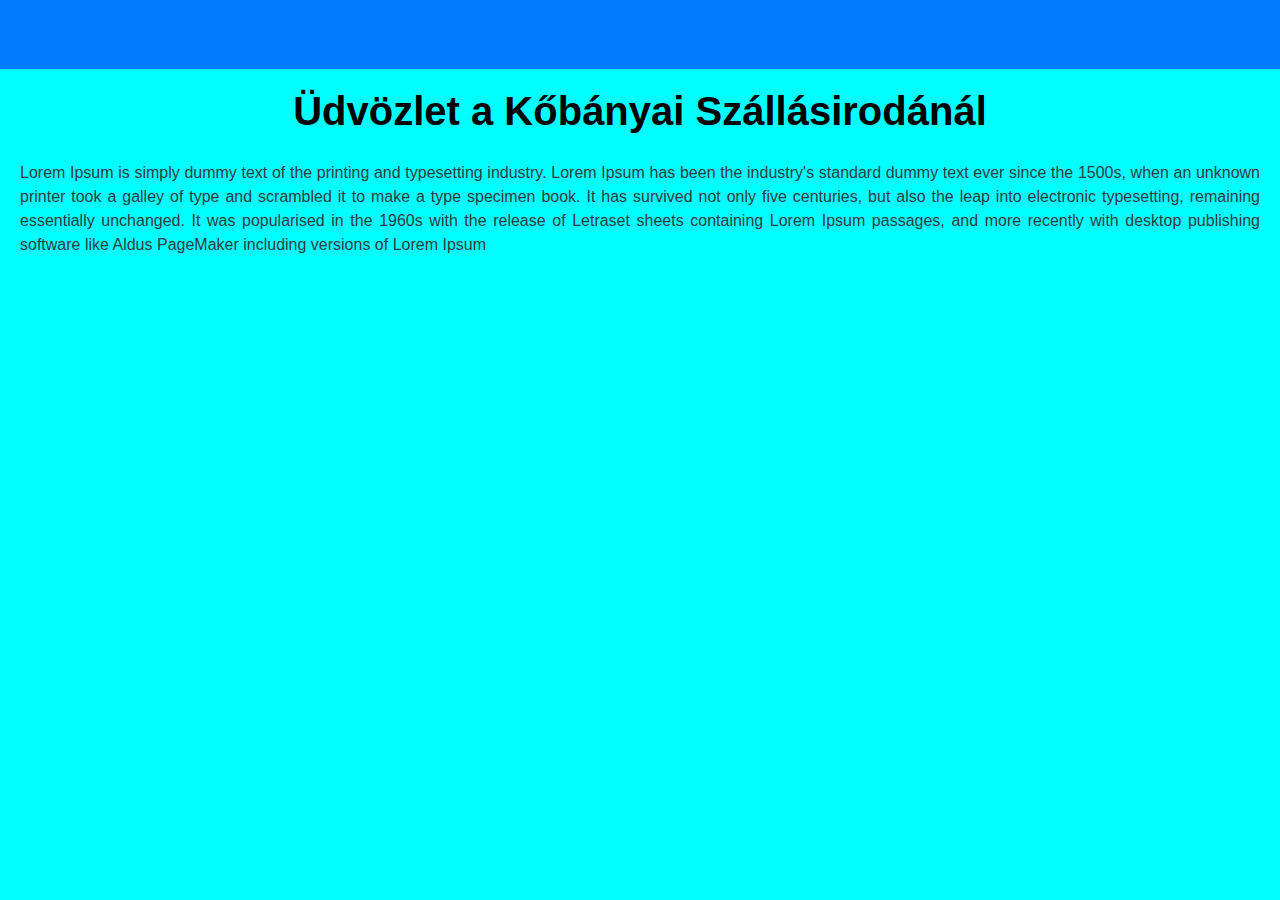
<file: ma/index.html>
<!DOCTYPE html>
<html lang="en">
<head>
    <meta charset="UTF-8">
    <meta name="viewport" content="width=device-width, initial-scale=1.0">
    <title>Document</title>
    <style id="fasz"></style>
    <link rel="stylesheet" href="style.css">
    <link href="https://cdn.jsdelivr.net/npm/bootstrap@5.0.2/dist/css/bootstrap.min.css" rel="stylesheet" integrity="sha384-EVSTQN3/azprG1Anm3QDgpJLIm9Nao0Yz1ztcQTwFspd3yD65VohhpuuCOmLASjC" crossorigin="anonymous">
</head>
<body >
    <nav class="navbar navbar-light bg-light">
        <div class="container-fluid">
          <a class="navbar-brand" href="index.html">Üdvözlet</a>
        </div>
        <div class="container-fluid">
            <a class="navbar-brand" href="szallas.html">Szállások</a>
        </div>
        <div class="container-fluid">
            <a class="navbar-brand" href="felvitel.html">Felvitel</a>
        </div>
      </nav>
      <h1>Üdvözlet a Kőbányai Szállásirodánál</h1>
      <p>Lorem Ipsum is simply dummy text of the printing and typesetting industry. Lorem Ipsum has been the industry's standard dummy text ever since the 1500s, when an unknown printer took a galley of type and scrambled it to make a type specimen book. It has survived not only five centuries, but also the leap into electronic typesetting, remaining essentially unchanged. It was popularised in the 1960s with the release of Letraset sheets containing Lorem Ipsum passages, and more recently with desktop publishing software like Aldus PageMaker including versions of Lorem Ipsum</p>
       
      

</body>
</html>
</file>
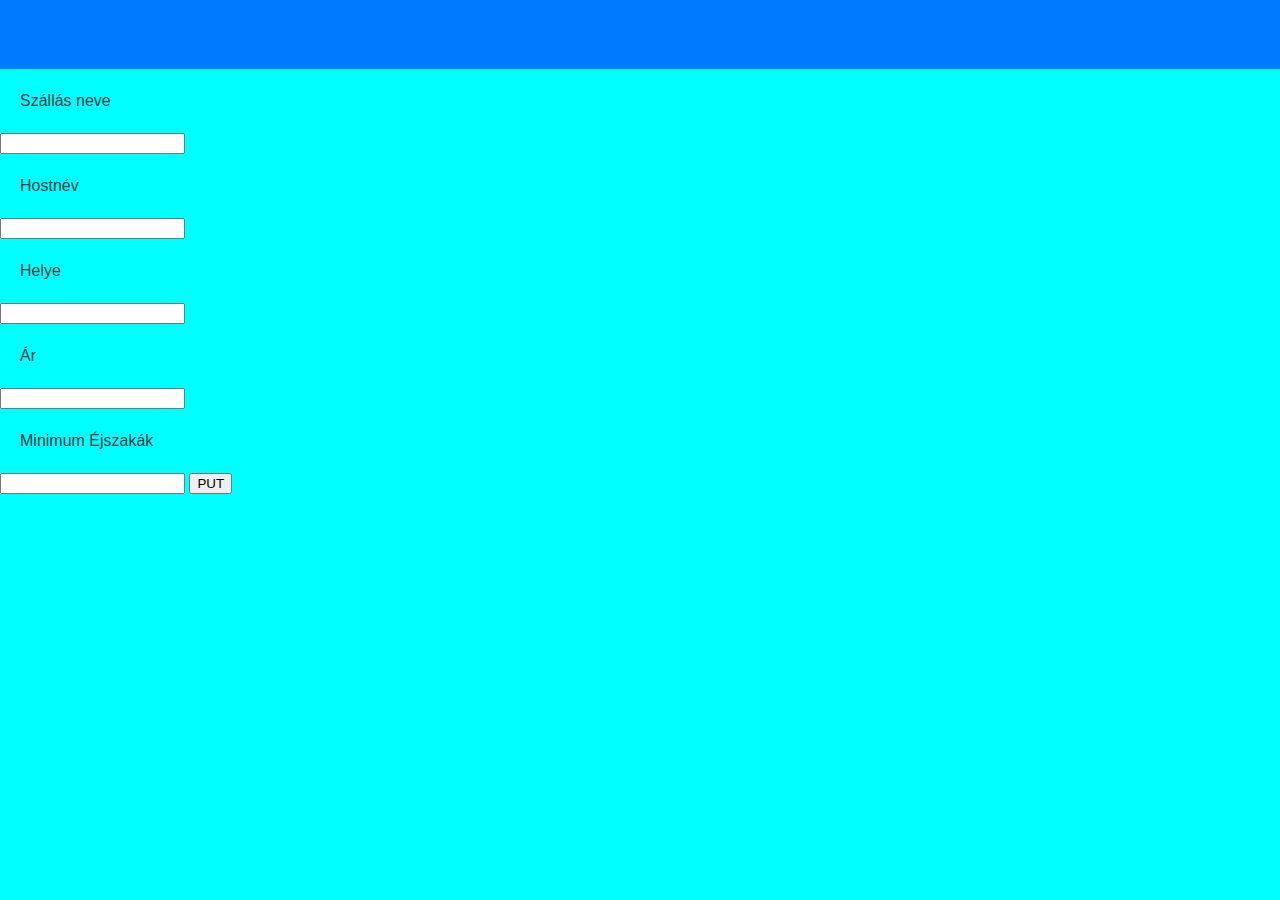
<file: ma/felvitel.html>
<!DOCTYPE html>
<html lang="en">
<head>
    <meta charset="UTF-8">
    <meta name="viewport" content="width=device-width, initial-scale=1.0">
    <title>Felvitel</title>
    <link rel="stylesheet" href="style.css">
    <link href="https://cdn.jsdelivr.net/npm/bootstrap@5.0.2/dist/css/bootstrap.min.css" rel="stylesheet" integrity="sha384-EVSTQN3/azprG1Anm3QDgpJLIm9Nao0Yz1ztcQTwFspd3yD65VohhpuuCOmLASjC" crossorigin="anonymous">
</head>
<body >
    <nav class="navbar navbar-light bg-light">
        <div class="container-fluid">
          <a class="navbar-brand" href="index.html">Üdvözlet</a>
        </div>
        <div class="container-fluid">
            <a class="navbar-brand" href="szallas.html">Szállások</a>
        </div>
        <div class="container-fluid">
            <a class="navbar-brand" href="felvitel.html">Felvitel</a>
            
        </div>
      </nav>
    <div id="felviteles" class="kozep">
        <p>Szállás neve</p>
        <input type="text" id="name">
        <p>Hostnév</p>
        <input type="text"  id="hostname">
        <p>Helye</p>
        <input type="text" id="location">
        <p>Ár</p>
        <input type="number" id="price">
        <p>Minimum Éjszakák</p>
        <input type="number" id="minimum">
        <button id="Feltoltes">Feltöltés</button>
    </div>

    <script src="js.js"></script>
</body>
</html>
</file>
<file: ma/style.css>
body {
    font-family: 'Arial', sans-serif;
    margin: 0;
    padding: 0;
    color: #343a40;
    background-image: url(img/bg.png);
}
.card{
    margin: auto;
    margin-top: 10px;
    margin-bottom: 10px;
    background-color: antiquewhite;
    background-repeat: no-repeat;
    background-size: cover;
    color: aqua;
}
#felviteles{
    color: whitesmoke;
}
.navbar {
    margin-bottom: 20px;
    background-color: #007bff;
    background-size: cover;
}

.navbar-brand {
    font-size: 1.25rem;
    color: #007bff !important;
    
    
}

h1 {
    text-align: center;
    margin-top: 20px;
    font-size: 2.5rem;
    color: black;
}

p {
    text-align: justify;
    margin: 20px;
    font-size: 1rem;
    line-height: 1.5;
    color: #343a40;
}

.container-fluid {
    display: flex;
    justify-content: space-around;
}

@media (max-width: 768px) {
    .container-fluid {
        flex-direction: column;
        align-items: center;
    }

    .navbar-brand {
        margin-bottom: 10px;
    }
}
</file>
